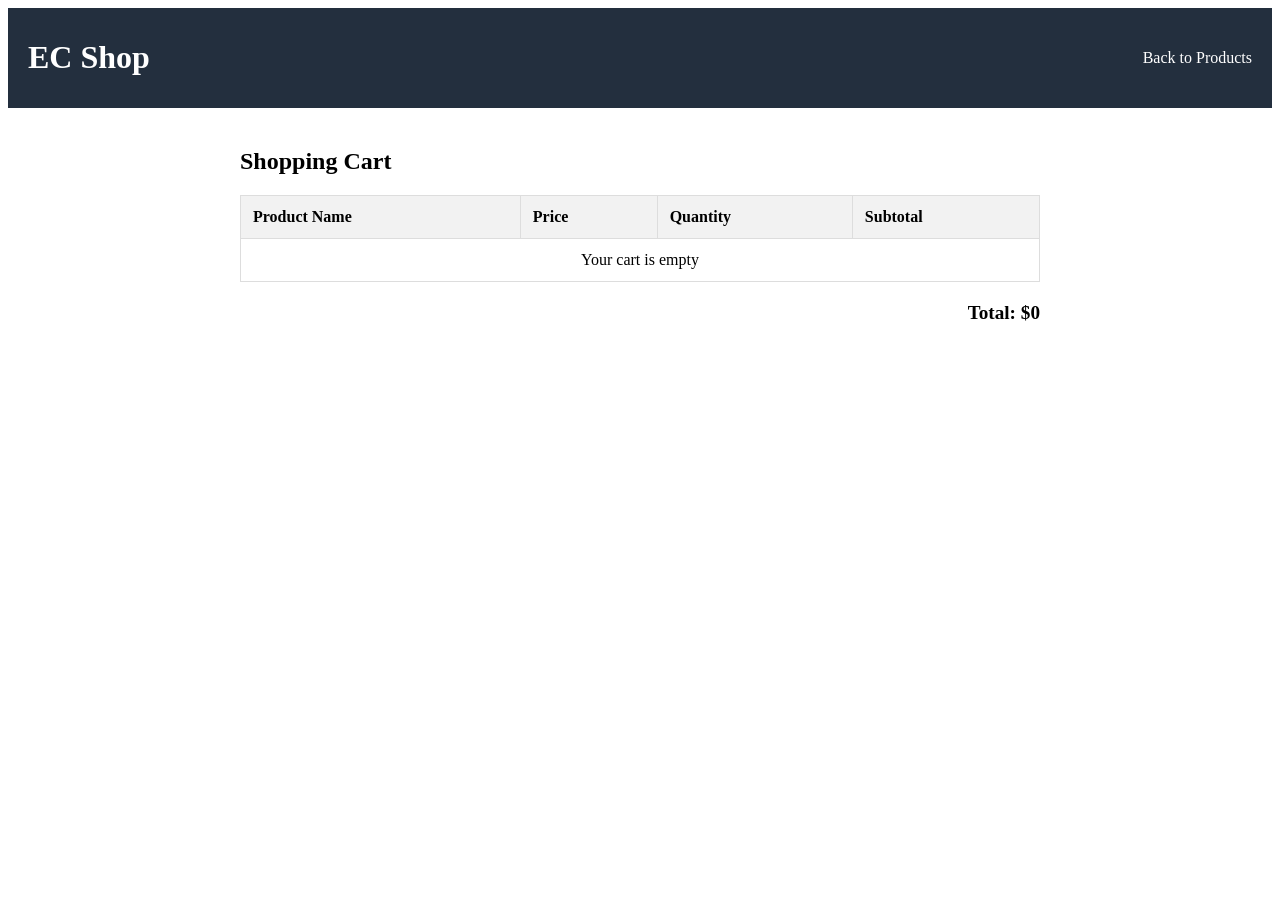
<file: amazon-ec/static/cart.html>
<!DOCTYPE html>
<html lang="en">
<head>
  <meta charset="UTF-8">
  <meta name="viewport" content="width=device-width, initial-scale=1.0">
  <title>Shopping Cart - EC Shop</title>
  <link rel="stylesheet" href="style.css">
</head>
<body>
  <header>
    <h1><a href="index.html">EC Shop</a></h1>
    <nav>
      <a href="index.html">Back to Products</a>
    </nav>
  </header>

  <main class="container">
    <h2>Shopping Cart</h2>

    <div id="cart-container">
      <table id="cart-table">
        <thead>
          <tr>
            <th>Product Name</th>
            <th>Price</th>
            <th>Quantity</th>
            <th>Subtotal</th>
          </tr>
        </thead>
        <tbody id="cart-items">
          <!-- Rows dynamically rendered via JS -->
        </tbody>
      </table>

      <div class="cart-summary">
        <p>Total: <span id="total-price">$0</span></p>
      </div>

      <!-- Order confirmation button excluded until Lesson 19 -->
    </div>
  </main>

  <script src="cart.js"></script>
</body>
</html>
</file>
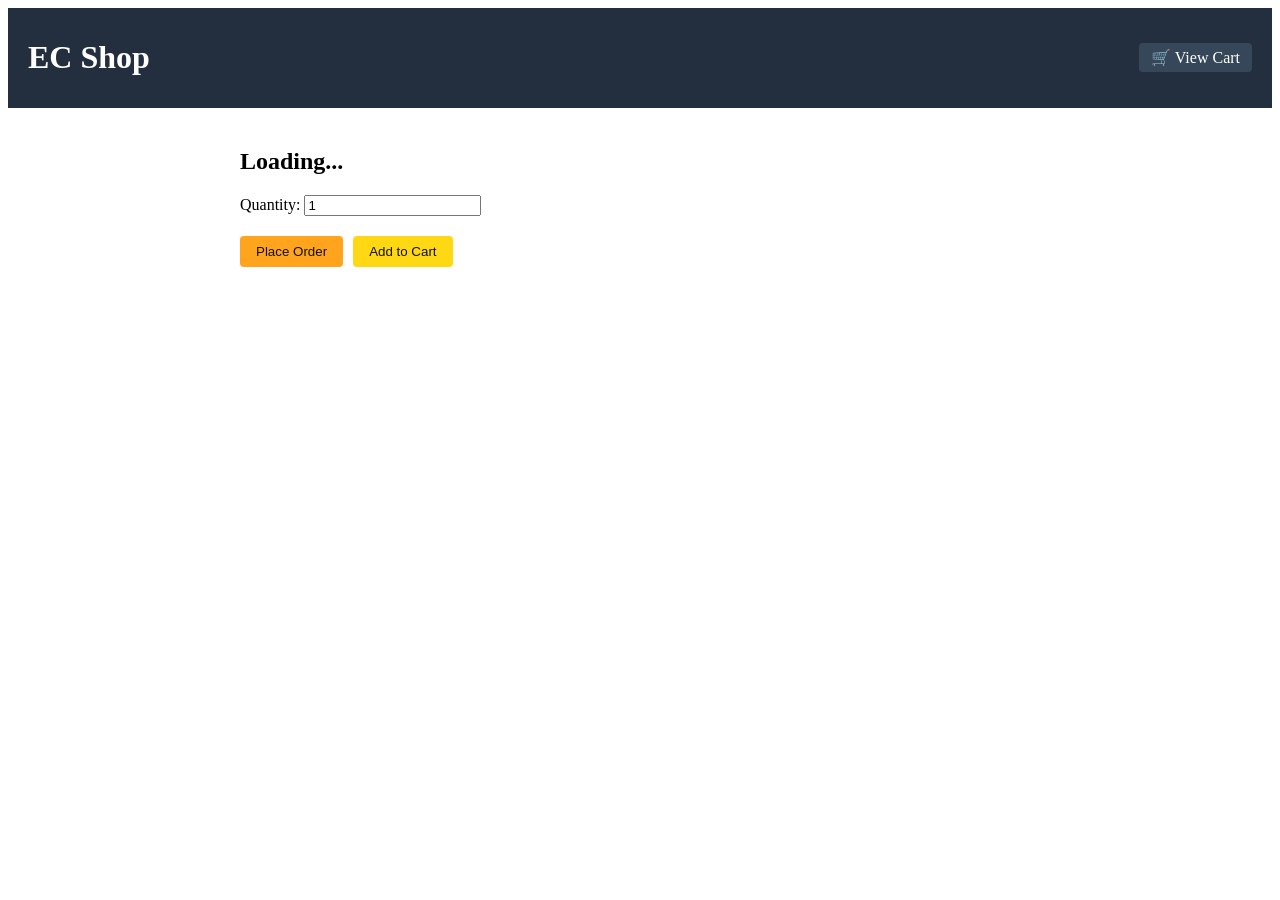
<file: amazon-ec/static/detail.html>
<!DOCTYPE html>
<html lang="en">
<head>
  <meta charset="UTF-8">
  <meta name="viewport" content="width=device-width, initial-scale=1.0">
  <title>Product Details - EC Shop</title>
  <link rel="stylesheet" href="style.css">
</head>
<body>
  <header>
    <h1><a href="index.html">EC Shop</a></h1>
    <nav>
      <a href="cart.html" class="btn-cart-link">🛒 View Cart</a>
    </nav>
  </header>

  <main class="container">
    <div id="product-detail">
      <img id="product-image" class="product-image-large" alt="Product image" hidden>
      <h2 id="product-name">Loading...</h2>
      <p id="product-price"></p>
      <p id="product-description"></p>

      <div class="quantity-selector">
        <label for="quantity">Quantity:</label>
        <input type="number" id="quantity" value="1" min="1">
      </div>

      <div class="action-buttons">
        <button id="order-button" class="btn-primary">Place Order</button>
        <button id="add-to-cart-button" class="btn-secondary">Add to Cart</button>
      </div>

      <p id="cart-message" class="message"></p>
    </div>
  </main>

  <script src="detail.js"></script>
</body>
</html>
</file>
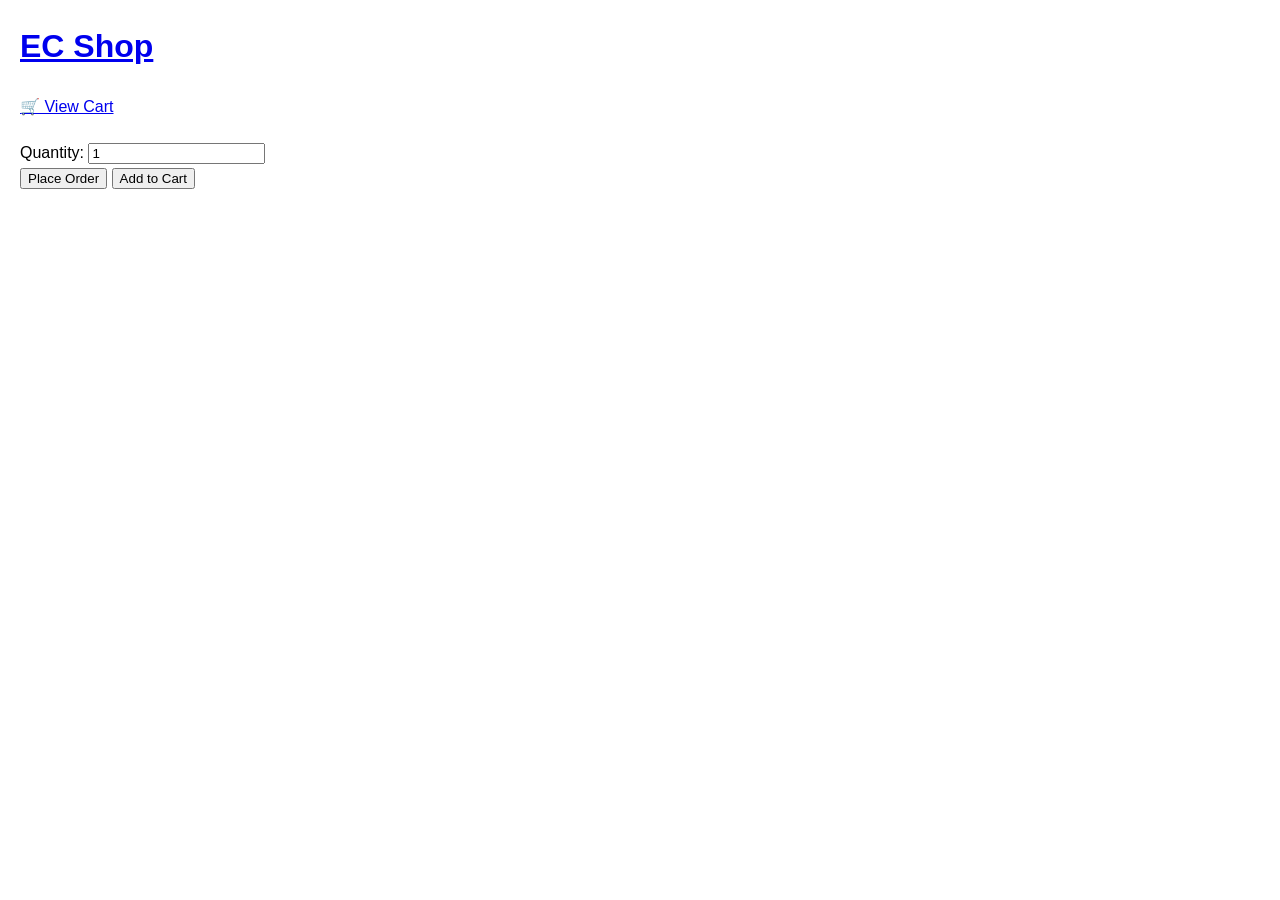
<file: lesson 18/amazon-ec/static/detail.html>
<!DOCTYPE html>
<html lang="en">
<head>
  <meta charset="UTF-8">
  <meta name="viewport" content="width=device-width, initial-scale=1.0">
  <title>Product Details - EC Shop</title>
  <link rel="stylesheet" href="style.css">
</head>
<body>
  <header>
    <h1><a href="index.html">EC Shop</a></h1>
    <nav>
      <a href="cart.html" class="btn-cart-link">🛒 View Cart</a>
    </nav>
  </header>

  <main class="container">
    <div id="product-detail">
      <h2 id="product-name"></h2>
      <p id="product-price"></p>
      <p id="product-description"></p>

      <div class="quantity-selector">
        <label for="quantity">Quantity: </label>
        <input type="number" id="quantity" value="1" min="1">
      </div>

      <div class="action-buttons">
        <!-- Existing feature: Direct order button from detail page -->
        <button id="order-button" class="btn-primary">Place Order</button>

        <!-- Added in this update: Add to Cart button -->
        <button id="add-to-cart-button" class="btn-secondary">Add to Cart</button>
      </div>

      <!-- Message container for cart updates -->
      <p id="cart-message" class="message"></p>
    </div>
  </main>

  <script src="detail.js"></script>
</body>
</html>
</file>
<file: amazon-ec/static/style.css>
/* Cart and layout styles */
.container {
  max-width: 800px;
  margin: 0 auto;
  padding: 20px;
}

header {
  display: flex;
  justify-content: space-between;
  align-items: center;
  padding: 10px 20px;
  background-color: #232f3e;
  color: white;
}

header a {
  color: white;
  text-decoration: none;
}

.action-buttons {
  display: flex;
  gap: 10px;
  margin-top: 15px;
}

button {
  padding: 8px 16px;
  cursor: pointer;
  border-radius: 4px;
  border: none;
}

.btn-primary {
  background-color: #ffa41c;
  color: #111;
}

.btn-secondary {
  background-color: #ffd814;
  color: #111;
}

.btn-cart-link {
  background-color: #37475a;
  padding: 6px 12px;
  border-radius: 4px;
}

.message {
  color: #007600;
  font-weight: bold;
  margin-top: 10px;
}

/* Cart table styling */
#cart-table {
  width: 100%;
  border-collapse: collapse;
  margin-top: 20px;
}

#cart-table th, #cart-table td {
  border: 1px solid #ddd;
  padding: 12px;
  text-align: left;
}

#cart-table th {
  background-color: #f2f2f2;
}

.product-card {
  border: 1px solid #ddd;
  border-radius: 8px;
  padding: 16px;
  margin-top: 16px;
  background: #fff;
}

.product-row {
  display: flex;
  align-items: flex-start;
  gap: 16px;
}

.product-image {
  width: 140px;
  height: 140px;
  object-fit: cover;
  border-radius: 10px;
  border: 1px solid #e5e7eb;
  background: #f5f5f5;
}

.product-image-large {
  width: 100%;
  max-width: 420px;
  height: 280px;
  object-fit: cover;
  border-radius: 12px;
  border: 1px solid #e5e7eb;
  margin-bottom: 20px;
  background: #f5f5f5;
}

.product-content {
  flex: 1;
}

.product-title {
  font-size: 1.2rem;
  font-weight: bold;
  margin-bottom: 10px;
}

.product-title a {
  color: #111;
  text-decoration: none;
}

.price {
  font-size: 1.1rem;
  font-weight: bold;
  color: #b12704;
  margin-bottom: 10px;
}

.product-description {
  margin-bottom: 10px;
  color: #555;
}

.order-form {
  display: flex;
  gap: 10px;
  align-items: center;
  flex-wrap: wrap;
}

.quantity-selector {
  margin: 20px 0;
}

.cart-summary {
  margin-top: 20px;
  text-align: right;
  font-size: 1.2em;
  font-weight: bold;
}
</file>
<file: lesson 18/amazon-ec/static/style.css>
body {
    font-family: sans-serif;
    margin: 20px;
    line-height: 1.6;
}
.product-card {
    border: 1px solid #ccc;
    padding: 15px;
    margin-bottom: 15px;
    border-radius: 5px;
    max-width: 400px;
}
.product-title {
    font-weight: bold;
    font-size: 1.2em;
}
.price {
    color: #e47911;
    font-weight: bold;
}
.order-form {
    margin-top: 10px;
    display: flex;
    align-items: center;
    gap: 10px;
}
.message {
    margin-top: 20px;
    padding: 10px;
    background-color: #e7f4e4;
    color: #2e7d32;
    border-radius: 4px;
    display: none;
    max-width: 400px;
}
</file>
